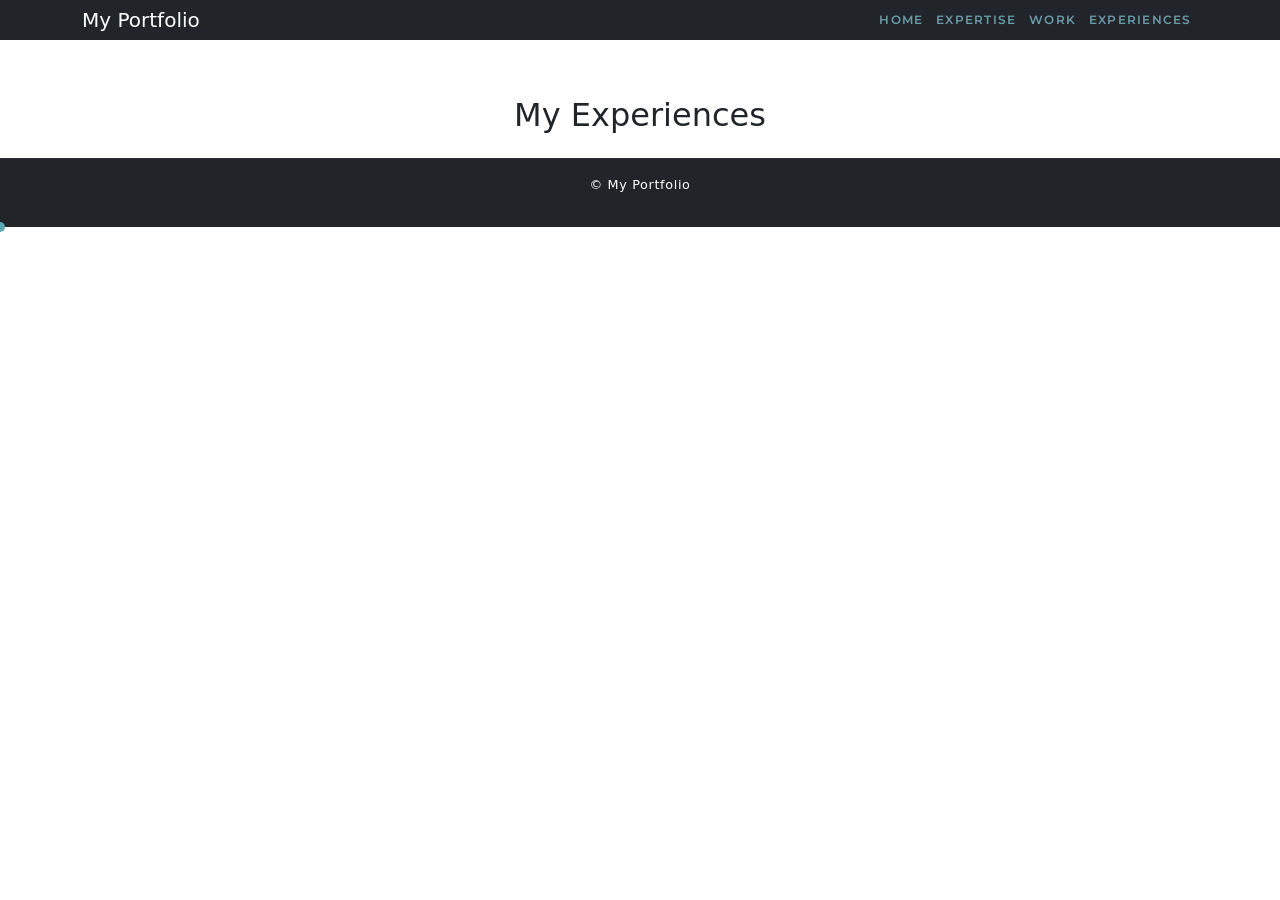
<file: experiences.html>
<!DOCTYPE html>
<html lang="en">
<head>
  <meta charset="UTF-8">
  <meta name="viewport" content="width=device-width, initial-scale=1.0">
  <title>Portfolio | Experiences</title>
  <link rel="stylesheet" href="style.css">
  <link href="https://cdn.jsdelivr.net/npm/bootstrap@5.3.2/dist/css/bootstrap.min.css" rel="stylesheet">
</head>
<body>
  <!-- Navbar -->
  <nav class="navbar navbar-expand-lg navbar-dark bg-dark fixed-top">
    <div class="container">
      <a class="navbar-brand" href="index.html">My Portfolio</a>
      <div class="collapse navbar-collapse">
        <ul class="navbar-nav ms-auto">
          <li class="nav-item"><a class="nav-link" href="index.html">Home</a></li>
          <li class="nav-item"><a class="nav-link" href="expertise.html">Expertise</a></li>
          <li class="nav-item"><a class="nav-link" href="work.html">Work</a></li>
          <li class="nav-item"><a class="nav-link active" href="experiences.html">Experiences</a></li>
        </ul>
      </div>
    </div>
  </nav>

  <main class="container mt-5 pt-5">
    <h2 class="mb-4 text-center">My Experiences</h2>
    <div id="experience-container" class="timeline"></div>
  </main>

  <footer class="text-center py-3 bg-dark text-white">
    <p>&copy; <span id="year"></span> My Portfolio</p>
  </footer>

  <div class="cursor"></div>
  <div class="cursor-outline"></div>
  <script src="script.js"></script>
  <script src="https://cdn.jsdelivr.net/npm/bootstrap@5.3.2/dist/js/bootstrap.bundle.min.js"></script>
</body>
</html>
</file>
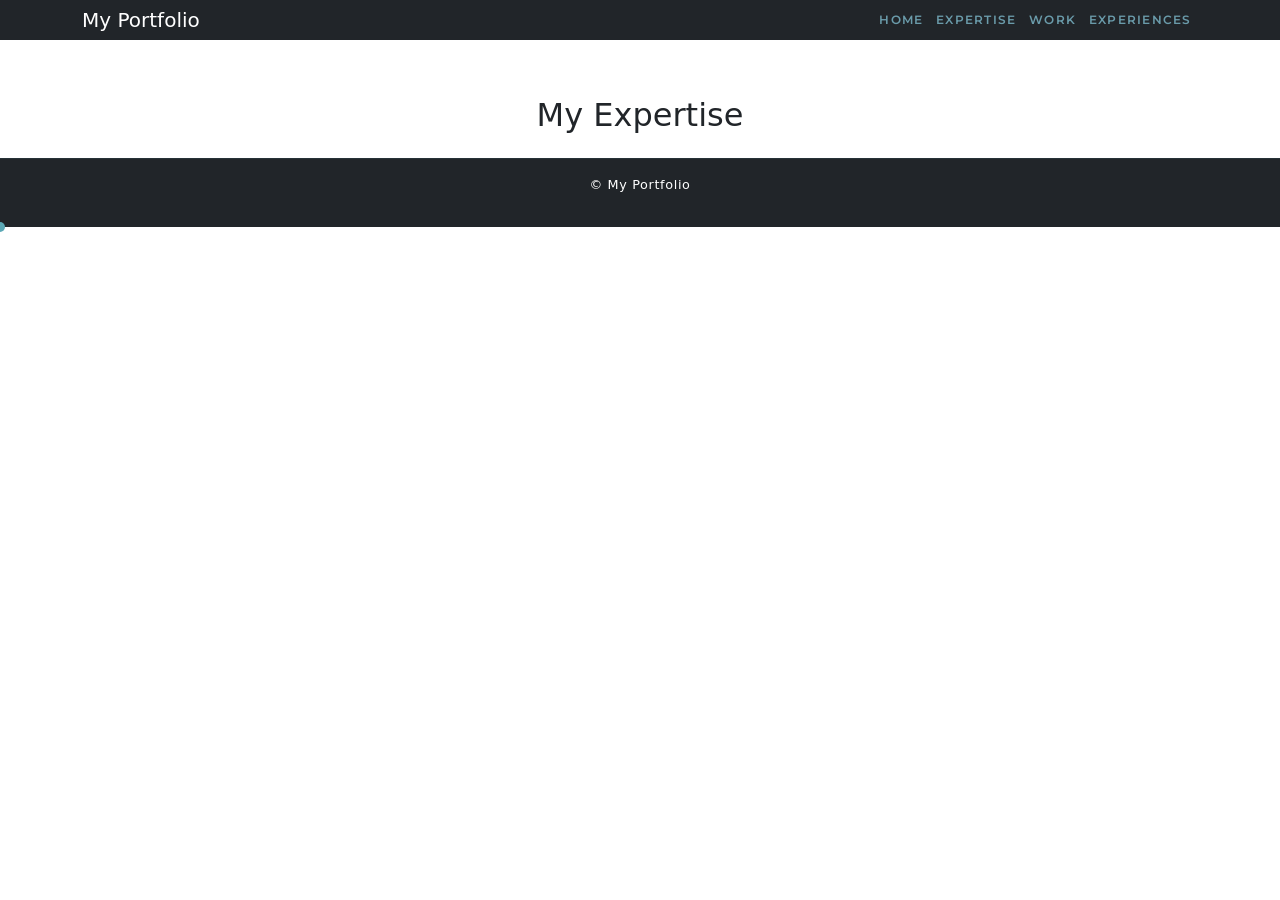
<file: expertise.html>
<!DOCTYPE html>
<html lang="en">
<head>
  <meta charset="UTF-8">
  <meta name="viewport" content="width=device-width, initial-scale=1.0">
  <title>Portfolio | Expertise</title>
  <link rel="stylesheet" href="style.css">
  <link href="https://cdn.jsdelivr.net/npm/bootstrap@5.3.2/dist/css/bootstrap.min.css" rel="stylesheet">
</head>
<body>
  <!-- Navbar -->
  <nav class="navbar navbar-expand-lg navbar-dark bg-dark fixed-top">
    <div class="container">
      <a class="navbar-brand" href="index.html">My Portfolio</a>
      <div class="collapse navbar-collapse">
        <ul class="navbar-nav ms-auto">
          <li class="nav-item"><a class="nav-link" href="index.html">Home</a></li>
          <li class="nav-item"><a class="nav-link active" href="expertise.html">Expertise</a></li>
          <li class="nav-item"><a class="nav-link" href="work.html">Work</a></li>
          <li class="nav-item"><a class="nav-link" href="experiences.html">Experiences</a></li>
        </ul>
      </div>
    </div>
  </nav>

  <main class="container mt-5 pt-5">
    <h2 class="mb-4 text-center">My Expertise</h2>
    <div id="skills-container" class="row"></div>
  </main>

  <footer class="text-center py-3 bg-dark text-white">
    <p>&copy; <span id="year"></span> My Portfolio</p>
  </footer>

  <div class="cursor"></div>
  <div class="cursor-outline"></div>
  <script src="script.js"></script>
  <script src="https://cdn.jsdelivr.net/npm/bootstrap@5.3.2/dist/js/bootstrap.bundle.min.js"></script>
</body>
</html>
</file>
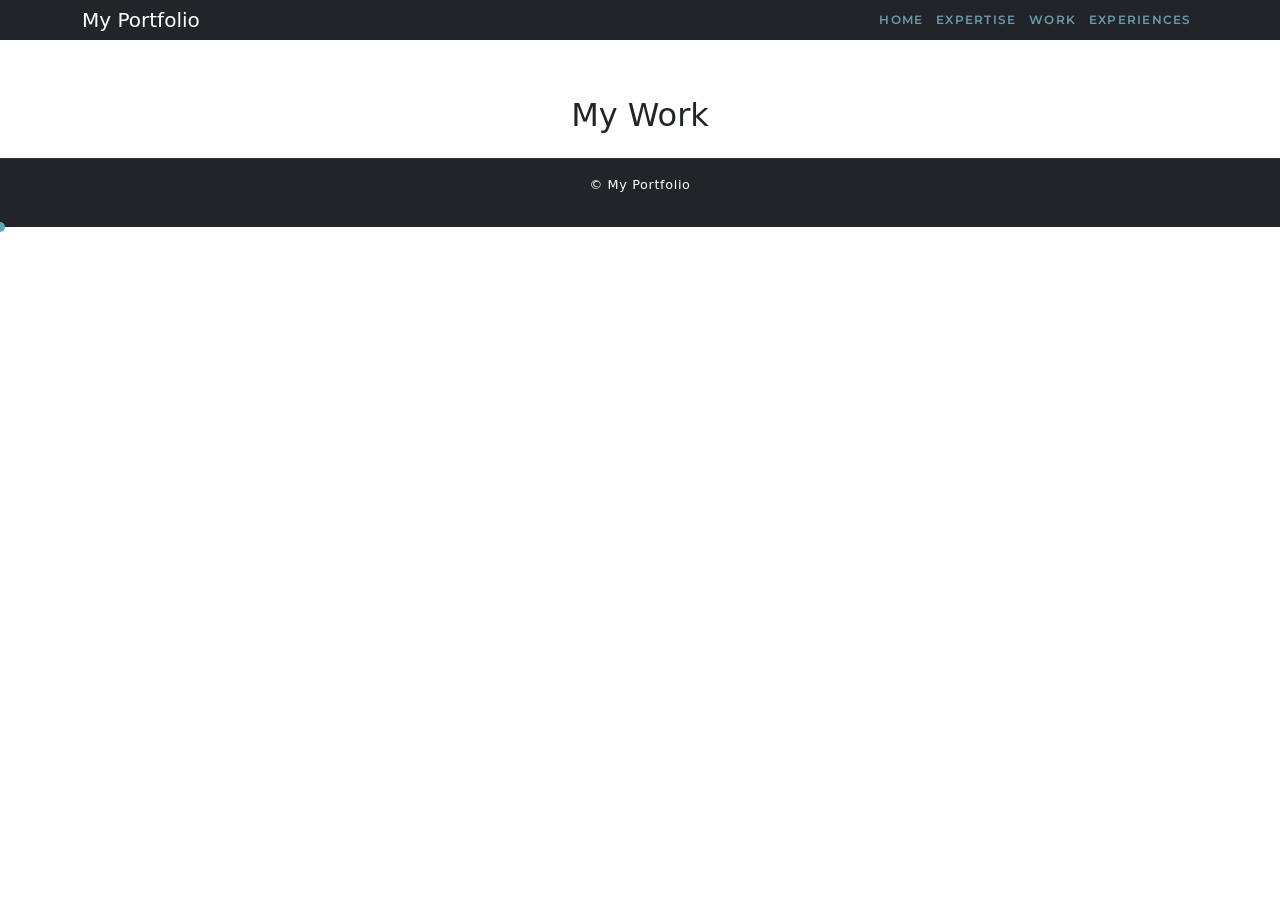
<file: work.html>
<!DOCTYPE html>
<html lang="en">
<head>
  <meta charset="UTF-8">
  <meta name="viewport" content="width=device-width, initial-scale=1.0">
  <title>Portfolio | Work</title>
  <link rel="stylesheet" href="style.css">
  <link href="https://cdn.jsdelivr.net/npm/bootstrap@5.3.2/dist/css/bootstrap.min.css" rel="stylesheet">
</head>
<body>
  <!-- Navbar -->
  <nav class="navbar navbar-expand-lg navbar-dark bg-dark fixed-top">
    <div class="container">
      <a class="navbar-brand" href="index.html">My Portfolio</a>
      <div class="collapse navbar-collapse">
        <ul class="navbar-nav ms-auto">
          <li class="nav-item"><a class="nav-link" href="index.html">Home</a></li>
          <li class="nav-item"><a class="nav-link" href="expertise.html">Expertise</a></li>
          <li class="nav-item"><a class="nav-link active" href="work.html">Work</a></li>
          <li class="nav-item"><a class="nav-link" href="experiences.html">Experiences</a></li>
        </ul>
      </div>
    </div>
  </nav>

  <main class="container mt-5 pt-5">
    <h2 class="mb-4 text-center">My Work</h2>
    <div id="work-container" class="row"></div>
  </main>

  <footer class="text-center py-3 bg-dark text-white">
    <p>&copy; <span id="year"></span> My Portfolio</p>
  </footer>

  <div class="cursor"></div>
  <div class="cursor-outline"></div>
  <script src="script.js"></script>
  <script src="https://cdn.jsdelivr.net/npm/bootstrap@5.3.2/dist/js/bootstrap.bundle.min.js"></script>
</body>
</html>
</file>
<file: style.css>
@import url('https://fonts.googleapis.com/css2?family=Montserrat:ital,wght@0,300;0,400;0,500;0,600;0,700;0,800;1,300;1,400&display=swap');

/* ================================================
   FORWARD SAHAYA — Portfolio
   Palette: Furniture Teal (extracted from image)
   Font: Montserrat
   ================================================ */

:root {
    --primary:             #5BA8B5;
    --primary-dark:        #3D8A98;
    --primary-light:       #7EC8D3;
    --secondary:           #B8DFE4;
    --accent:              #D4A96A;
    --dark:                #1C2B35;
    --dark-light:          #2C4A5A;
    --light:               #E8F4F6;
    --lighter:             #F4FAFB;
    --text:                #3D6070;
    --text-light:          #6A9BAA;

    --white:               #ffffff;
    --border-teal:         rgba(91, 168, 181, 0.2);
    --border-teal-strong:  rgba(91, 168, 181, 0.45);
    --shadow-sm:           0 2px 12px rgba(28, 43, 53, 0.07);
    --shadow-md:           0 8px 32px rgba(28, 43, 53, 0.11);
    --shadow-lg:           0 20px 48px rgba(28, 43, 53, 0.16);
    --radius-sm:           6px;
    --radius-md:           10px;
    --radius-lg:           16px;
    --transition:          0.3s cubic-bezier(0.4, 0, 0.2, 1);
}

/* ── Reset ───────────────────────────────────── */
*, *::before, *::after {
    box-sizing: border-box;
    margin: 0;
    padding: 0;
    cursor: none;
}

html { scroll-behavior: smooth; }

body {
    font-family: 'Montserrat', sans-serif;
    color: var(--text);
    background-color: var(--lighter);
    overflow-x: hidden;
    line-height: 1.7;
    font-size: 15px;
}

img { max-width: 100%; display: block; }

a, button, .btn, .nav-link, .card, input, textarea { cursor: none; }

/* ── Custom Cursor ───────────────────────────── */
.cursor {
    position: fixed;
    width: 10px;
    height: 10px;
    background: var(--primary);
    border-radius: 50%;
    pointer-events: none;
    transform: translate(-50%, -50%);
    z-index: 9999;
    transition: transform 0.1s ease, background 0.2s ease;
}
.cursor-follower {
    position: fixed;
    width: 30px;
    height: 30px;
    border: 2px solid var(--primary);
    border-radius: 50%;
    pointer-events: none;
    transform: translate(-50%, -50%);
    z-index: 9998;
    transition: left 0.12s ease, top 0.12s ease, transform 0.3s ease;
}
.cursor.hover {
    transform: translate(-50%, -50%) scale(1.8);
    background: rgba(91, 168, 181, 0.3);
}
.cursor-follower.hover {
    transform: translate(-50%, -50%) scale(1.5);
    border-color: var(--accent);
}
.cursor.click {
    transform: translate(-50%, -50%) scale(0.8);
    background: rgba(91, 168, 181, 0.6);
}

/* ── Header ──────────────────────────────────── */
header {
    padding: 1.25rem 5%;
    position: fixed;
    width: 100%;
    top: 0;
    z-index: 1000;
    background-color: rgba(244, 250, 251, 0.95);
    backdrop-filter: blur(12px);
    -webkit-backdrop-filter: blur(12px);
    border-bottom: 1px solid var(--border-teal);
    transition: all var(--transition);
}
header.scrolled {
    padding: 0.9rem 5%;
    background-color: rgba(244, 250, 251, 0.98);
    box-shadow: var(--shadow-sm);
}
.logo {
    font-family: 'Montserrat', sans-serif;
    font-size: 1.35rem;
    font-weight: 700;
    color: var(--dark);
    letter-spacing: 0.04em;
    text-decoration: none;
}
.nav-link {
    font-family: 'Montserrat', sans-serif;
    font-size: 0.78rem !important;
    font-weight: 600 !important;
    letter-spacing: 0.1em;
    text-transform: uppercase;
    color: var(--text-light) !important;
    margin: 0 0.4rem;
    padding: 0.35rem 0 !important;
    position: relative;
    transition: color var(--transition) !important;
}
.nav-link span {
    font-style: italic;
    font-size: 0.7rem;
    color: var(--primary-light);
    margin-right: 3px;
}
.nav-link::after {
    content: '';
    position: absolute;
    bottom: -2px;
    left: 0;
    width: 0;
    height: 2px;
    background: linear-gradient(90deg, var(--primary), var(--accent));
    border-radius: 2px;
    transition: width var(--transition);
}
.nav-link:hover { color: var(--primary) !important; }
.nav-link:hover::after { width: 100%; }
.navbar { width: 100%; padding: 0 !important; }
.navbar-brand.logo::after { content: none; }
.navbar-toggler {
    border: 1px solid var(--border-teal-strong) !important;
    border-radius: var(--radius-sm) !important;
}
.navbar-toggler-icon {
    background-image: url("data:image/svg+xml,%3csvg xmlns='http://www.w3.org/2000/svg' viewBox='0 0 30 30'%3e%3cpath stroke='%235BA8B5' stroke-width='2' d='M4 7h22M4 15h22M4 23h22'/%3e%3c/svg%3e") !important;
}

/* ── Hero ────────────────────────────────────── */
.hero {
    min-height: 100vh;
    display: flex;
    align-items: center;
    padding: 6rem 5% 4rem;
    background: linear-gradient(135deg, var(--dark) 0%, var(--dark-light) 100%);
    position: relative;
    overflow: hidden;
}
.hero-stripe {
    position: absolute;
    top: 0; right: 0;
    width: 42%; height: 100%;
    background: rgba(91, 168, 181, 0.18);
    clip-path: polygon(20% 0, 100% 0, 100% 100%, 0% 100%);
}
.hero::before {
    content: '';
    position: absolute;
    top: -120px; right: -120px;
    width: 500px; height: 500px;
    border-radius: 50%;
    border: 1px solid rgba(91, 168, 181, 0.12);
}
.hero::after {
    content: '';
    position: absolute;
    bottom: -80px; left: -80px;
    width: 340px; height: 340px;
    border-radius: 50%;
    border: 1px solid rgba(212, 169, 106, 0.1);
}
.hero-content { max-width: 820px; position: relative; z-index: 2; }

.hero-eyebrow {
    display: inline-flex;
    align-items: center;
    gap: 10px;
    font-size: 0.7rem;
    font-weight: 600;
    letter-spacing: 0.22em;
    text-transform: uppercase;
    color: rgba(126, 200, 211, 0.8);
    margin-bottom: 1.4rem;
}
.hero-eyebrow::before {
    content: '';
    display: block;
    width: 28px; height: 1px;
    background: rgba(126, 200, 211, 0.5);
}
.hero-title {
    font-family: 'Montserrat', sans-serif;
    font-size: clamp(2.8rem, 6vw, 5rem);
    font-weight: 700;
    line-height: 1.1;
    color: #ffffff;
    margin-bottom: 0.8rem;
    letter-spacing: 0.02em;
}
.hero-title em {
    font-style: italic;
    font-weight: 300;
    color: var(--primary-light);
}
.hero h3 {
    font-size: 0.82rem;
    font-weight: 500;
    letter-spacing: 0.1em;
    text-transform: uppercase;
    color: rgba(126, 200, 211, 0.7);
    margin-bottom: 1.5rem;
    display: flex;
    align-items: center;
    gap: 6px;
}
.hero h3::before { content: '◎'; font-size: 0.7rem; color: var(--accent); }
.hero-subtitle {
    font-size: 1rem;
    color: rgba(232, 244, 246, 0.65);
    max-width: 600px;
    line-height: 1.85;
    margin-bottom: 2.5rem;
}

/* ── Buttons ─────────────────────────────────── */
.btn-primary {
    background: linear-gradient(135deg, var(--primary) 0%, var(--primary-dark) 100%) !important;
    border: none !important;
    color: #ffffff !important;
    padding: 0.8rem 2rem !important;
    font-family: 'Montserrat', sans-serif !important;
    font-size: 0.8rem !important;
    font-weight: 600 !important;
    letter-spacing: 0.1em;
    text-transform: uppercase;
    border-radius: var(--radius-sm) !important;
    transition: all var(--transition) !important;
    box-shadow: 0 4px 15px rgba(91, 168, 181, 0.35) !important;
}
.btn-primary:hover {
    transform: translateY(-2px) !important;
    box-shadow: 0 10px 28px rgba(91, 168, 181, 0.45) !important;
}
.btn-outline-primary {
    background: transparent !important;
    color: var(--primary-light) !important;
    border: 1.5px solid rgba(126, 200, 211, 0.5) !important;
    padding: 0.8rem 2rem !important;
    font-family: 'Montserrat', sans-serif !important;
    font-size: 0.8rem !important;
    font-weight: 600 !important;
    letter-spacing: 0.1em;
    text-transform: uppercase;
    border-radius: var(--radius-sm) !important;
    transition: all var(--transition) !important;
}
.btn-outline-primary:hover {
    background: rgba(91, 168, 181, 0.12) !important;
    border-color: var(--primary-light) !important;
    color: #ffffff !important;
    transform: translateY(-2px);
}

/* ── Stats ───────────────────────────────────── */
section.bg-light {
    background: var(--white) !important;
    padding: 4rem 5%;
    border-top: 1px solid var(--border-teal);
    border-bottom: 1px solid var(--border-teal);
}
.stat-card {
    text-align: center;
    padding: 2rem 1.5rem;
    background: var(--light);
    border-radius: var(--radius-lg);
    border: 1px solid var(--border-teal);
    transition: all var(--transition);
    box-shadow: none;
}
.stat-card:hover {
    transform: translateY(-5px);
    border-color: var(--border-teal-strong);
    box-shadow: var(--shadow-md);
}
.stat-number {
    font-family: 'Montserrat', sans-serif;
    font-size: 3rem;
    font-weight: 700;
    color: var(--primary-dark);
    line-height: 1;
    margin-bottom: 0.5rem;
}
.stat-card p {
    font-size: 0.75rem;
    font-weight: 600;
    letter-spacing: 0.12em;
    text-transform: uppercase;
    color: var(--text-light);
    margin: 0;
}

/* ── Sections Shared ─────────────────────────── */
section { padding: 5.5rem 5%; }
.section-title {
    font-family: 'Montserrat', sans-serif;
    font-size: clamp(1.8rem, 4vw, 2.6rem);
    font-weight: 700;
    color: var(--dark);
    margin-bottom: 0.6rem;
    letter-spacing: 0.02em;
    display: inline-block;
    position: relative;
}
.section-title::after {
    content: '';
    position: absolute;
    bottom: -10px; left: 0;
    width: 48px; height: 3px;
    background: linear-gradient(90deg, var(--primary), var(--accent));
    border-radius: 2px;
}
.section-title.text-white { color: #ffffff !important; }
.section-title.text-white::after {
    background: linear-gradient(90deg, var(--primary-light), var(--accent));
}
.section-subtitle {
    color: var(--text-light);
    margin-top: 1rem;
    margin-bottom: 3rem;
    font-size: 0.95rem;
    line-height: 1.7;
}
.section-subtitle.text-light { color: rgba(126, 200, 211, 0.7) !important; }

/* ── Expertise ───────────────────────────────── */
.expertise-section {
    background: linear-gradient(135deg, var(--lighter) 0%, var(--light) 100%);
}
.expertise-card {
    background: var(--white);
    border-radius: var(--radius-lg);
    padding: 2.2rem 1.8rem;
    text-align: center;
    height: 100%;
    border: 1px solid var(--border-teal);
    transition: all var(--transition);
    position: relative;
    overflow: hidden;
    box-shadow: none;
}
.expertise-card::before {
    content: '';
    position: absolute;
    top: 0; left: 0; right: 0;
    height: 3px;
    background: linear-gradient(90deg, var(--primary), var(--accent));
    transform: scaleX(0);
    transform-origin: left;
    transition: transform var(--transition);
}
.expertise-card:hover {
    transform: translateY(-6px);
    border-color: var(--border-teal-strong);
    box-shadow: var(--shadow-lg);
}
.expertise-card:hover::before { transform: scaleX(1); }
.expertise-icon {
    width: 68px; height: 68px;
    background: var(--light);
    border-radius: var(--radius-md);
    display: inline-flex;
    align-items: center;
    justify-content: center;
    margin-bottom: 1.2rem;
    font-size: 1.6rem;
    color: var(--primary);
    transition: all var(--transition);
    border: 1px solid var(--border-teal);
}
.expertise-card:hover .expertise-icon {
    background: linear-gradient(135deg, var(--primary) 0%, var(--primary-dark) 100%);
    color: #ffffff;
    transform: scale(1.08) rotate(-4deg);
    border-color: transparent;
}
.expertise-card h3 {
    font-family: 'Montserrat', sans-serif;
    font-size: 1.1rem;
    font-weight: 700;
    color: var(--dark);
    margin-bottom: 0.6rem;
    letter-spacing: 0.02em;
}
.expertise-card p { font-size: 0.88rem; color: var(--text-light); line-height: 1.75; }

/* ── Badges ──────────────────────────────────── */
.badge {
    font-family: 'Montserrat', sans-serif;
    font-weight: 600;
    font-size: 0.7rem !important;
    letter-spacing: 0.06em;
    padding: 0.35rem 0.75rem !important;
    border-radius: var(--radius-sm) !important;
}
.bg-primary {
    background: linear-gradient(135deg, var(--primary) 0%, var(--primary-dark) 100%) !important;
    color: #ffffff !important;
}

/* ── Work / Projects ─────────────────────────── */
#work { background: var(--lighter); }
.text-primary { color: var(--primary-dark) !important; }
#work h3 {
    font-family: 'Montserrat', sans-serif;
    font-size: 1.2rem;
    font-weight: 700;
    color: var(--dark);
    margin-bottom: 0.4rem;
    letter-spacing: 0.02em;
}
.project-image {
    width: 100%;
    height: 180px !important;
    object-fit: cover;
    border-radius: var(--radius-md) !important;
    border: 1px solid var(--border-teal) !important;
    transition: all var(--transition) !important;
}
.project-image:hover { box-shadow: var(--shadow-md) !important; }
#work .col-lg-6 {
    background: var(--white);
    border: 1px solid var(--border-teal);
    border-radius: var(--radius-lg);
    padding: 1.8rem !important;
    transition: all var(--transition);
    margin-bottom: 1.5rem;
}
#work .col-lg-6:hover {
    border-color: var(--border-teal-strong);
    box-shadow: var(--shadow-md);
    transform: translateY(-3px);
}
#work .col-lg-6 p { font-size: 0.88rem; color: var(--text-light); line-height: 1.7; }

/* ── Portfolio Grid ──────────────────────────── */
.portfolio-grid {
    display: grid;
    grid-template-columns: repeat(auto-fill, minmax(300px, 1fr));
    gap: 2rem;
}
.portfolio-item {
    border-radius: var(--radius-lg);
    overflow: hidden;
    border: 1px solid var(--border-teal);
    transition: all var(--transition);
    position: relative;
}
.portfolio-item:hover {
    transform: translateY(-5px);
    box-shadow: var(--shadow-lg);
    border-color: var(--border-teal-strong);
}
.portfolio-img {
    height: 200px;
    background: linear-gradient(135deg, var(--light) 0%, var(--secondary) 100%);
    display: flex;
    align-items: center;
    justify-content: center;
    overflow: hidden;
}
.portfolio-img img {
    width: 100%; height: 100%;
    object-fit: cover;
    transition: transform 0.5s ease;
}
.portfolio-item:hover .portfolio-img img { transform: scale(1.08); }
.portfolio-info { padding: 1.5rem; background: var(--white); }

/* ── Experience / Timeline ───────────────────── */
.work-section {
    background: linear-gradient(160deg, var(--dark) 0%, var(--dark-light) 100%) !important;
    color: var(--light) !important;
}
.about-timeline {
    position: relative;
    max-width: 820px;
    margin: 0 auto;
    padding-left: 32px;
}
.about-timeline::before {
    content: '';
    position: absolute;
    left: 0; top: 12px; bottom: 12px;
    width: 1px;
    background: linear-gradient(180deg, transparent, rgba(91,168,181,0.4) 20%, rgba(91,168,181,0.4) 80%, transparent);
}
.timeline-item { display: flex; margin-bottom: 2.5rem; position: relative; }
.timeline-item::before {
    content: '';
    position: absolute;
    left: -36px; top: 22px;
    width: 10px; height: 10px;
    border-radius: 50%;
    background: var(--accent);
    border: 2px solid var(--dark);
    box-shadow: 0 0 0 3px rgba(212, 169, 106, 0.25);
}
.timeline-content {
    flex: 1;
    padding: 1.75rem 2rem;
    background: rgba(91, 168, 181, 0.07);
    border: 1px solid rgba(91, 168, 181, 0.15);
    border-radius: var(--radius-lg);
    transition: all var(--transition);
}
.timeline-content:hover {
    background: rgba(91, 168, 181, 0.12);
    transform: translateX(6px);
    border-color: rgba(91, 168, 181, 0.3);
}
.timeline-date {
    font-size: 0.72rem;
    font-weight: 600;
    letter-spacing: 0.14em;
    text-transform: uppercase;
    color: var(--primary-light);
    margin-bottom: 0.5rem;
    display: flex;
    align-items: center;
    gap: 8px;
}
.timeline-date::before {
    content: '';
    display: block;
    width: 16px; height: 1px;
    background: rgba(126, 200, 211, 0.5);
}
.timeline-content h4 {
    font-family: 'Montserrat', sans-serif;
    font-size: 1.15rem;
    font-weight: 700;
    color: #ffffff;
    margin-bottom: 0.25rem;
    letter-spacing: 0.02em;
}
.timeline-content p.text-primary { color: var(--accent) !important; font-size: 0.85rem; margin-bottom: 0.75rem; }
.timeline-content p { color: rgba(232, 244, 246, 0.6); font-size: 0.88rem; line-height: 1.8; }
.timeline-content ul { padding-left: 0; list-style: none; margin-top: 0.75rem; }
.timeline-content ul li {
    font-size: 0.84rem;
    color: rgba(232, 244, 246, 0.5);
    line-height: 1.7;
    padding-left: 1rem;
    position: relative;
    margin-bottom: 0.3rem;
}
.timeline-content ul li::before {
    content: '—';
    position: absolute;
    left: 0;
    color: rgba(126, 200, 211, 0.4);
    font-size: 0.7rem;
    top: 2px;
}

/* ── Testimonials ────────────────────────────── */
.testimonial-card {
    background: var(--white);
    border-radius: var(--radius-lg);
    padding: 2rem;
    border: 1px solid var(--border-teal);
    height: 100%;
    transition: all var(--transition);
    box-shadow: none;
    position: relative;
}
.testimonial-card::before {
    content: '\201C';
    position: absolute;
    top: 12px; right: 22px;
    font-size: 5rem;
    color: var(--primary-light);
    opacity: 0.15;
    font-family: Georgia, serif;
    line-height: 1;
}
.testimonial-card:hover {
    transform: translateY(-5px);
    border-color: var(--border-teal-strong);
    box-shadow: var(--shadow-md);
}
.testimonial-card p { font-size: 0.9rem; color: var(--text-light); line-height: 1.8; font-style: italic; }
.testimonial-card h5 { font-family: 'Montserrat', sans-serif; font-weight: 700; font-size: 0.95rem; color: var(--dark); letter-spacing: 0.02em; }
.testimonial-card .text-muted { font-size: 0.78rem; color: var(--text-light) !important; }
.testimonial-card .bg-primary { background: linear-gradient(135deg, var(--primary), var(--primary-dark)) !important; flex-shrink: 0; }

/* ── Blog ────────────────────────────────────── */
#blog { background: var(--light); }
.blog-card {
    background: var(--white);
    border-radius: var(--radius-lg);
    overflow: hidden;
    border: 1px solid var(--border-teal);
    height: 100%;
    transition: all var(--transition);
    box-shadow: none;
}
.blog-card:hover {
    transform: translateY(-5px);
    border-color: var(--border-teal-strong);
    box-shadow: var(--shadow-md);
}
.blog-image {
    height: 200px;
    background: linear-gradient(135deg, var(--light) 0%, var(--secondary) 100%);
    display: flex;
    align-items: center;
    justify-content: center;
    overflow: hidden;
}
.blog-image img { width: 100%; height: 100%; object-fit: cover; transition: transform 0.5s ease; }
.blog-card:hover .blog-image img { transform: scale(1.06); }
.blog-content { padding: 1.5rem; }
.blog-content span.text-primary {
    font-size: 0.7rem !important;
    font-weight: 700 !important;
    letter-spacing: 0.14em;
    text-transform: uppercase;
    color: var(--accent) !important;
}
.blog-content h4 {
    font-family: 'Montserrat', sans-serif;
    font-size: 1rem;
    font-weight: 700;
    color: var(--dark);
    margin-top: 0.5rem;
    margin-bottom: 0.6rem;
    line-height: 1.45;
    letter-spacing: 0.01em;
}
.blog-content p { font-size: 0.86rem; color: var(--text-light); line-height: 1.75; margin-bottom: 1rem; }
.blog-content a.text-primary {
    font-size: 0.8rem;
    font-weight: 700;
    letter-spacing: 0.06em;
    color: var(--primary-dark) !important;
    text-decoration: none !important;
    display: inline-flex;
    align-items: center;
    gap: 4px;
    transition: gap var(--transition), color var(--transition);
}
.blog-content a:hover { gap: 8px; color: var(--primary) !important; }

/* ── Contact ─────────────────────────────────── */
.contact { background: linear-gradient(160deg, var(--dark) 0%, var(--dark-light) 100%) !important; }
.contact .section-title { color: #ffffff !important; }
.contact .section-title::after { background: linear-gradient(90deg, var(--primary-light), var(--accent)); }
.contact .section-subtitle { color: rgba(126, 200, 211, 0.7) !important; }
.form-control {
    background: rgba(91, 168, 181, 0.07) !important;
    border: 1px solid rgba(91, 168, 181, 0.2) !important;
    border-radius: var(--radius-sm) !important;
    padding: 0.8rem 1.1rem !important;
    font-family: 'Montserrat', sans-serif !important;
    font-size: 0.9rem !important;
    color: #ffffff !important;
    transition: border-color var(--transition) !important;
    letter-spacing: 0.03em;
}
.form-control::placeholder { color: rgba(126, 200, 211, 0.4) !important; }
.form-control:focus {
    background: rgba(91, 168, 181, 0.12) !important;
    border-color: rgba(126, 200, 211, 0.5) !important;
    box-shadow: 0 0 0 3px rgba(91, 168, 181, 0.15) !important;
    outline: none;
}
.contact .btn-primary {
    background: linear-gradient(135deg, var(--primary) 0%, var(--primary-dark) 100%) !important;
    color: #ffffff !important;
    box-shadow: 0 4px 20px rgba(91, 168, 181, 0.4) !important;
}
.contact .btn-primary:hover { box-shadow: 0 8px 28px rgba(91, 168, 181, 0.55) !important; }
#form-success { color: var(--primary-light) !important; font-size: 0.9rem; text-align: center; margin-top: 1rem; }

/* ── Skill Cards ─────────────────────────────── */
.skill-card {
    background: var(--white);
    border-radius: var(--radius-lg);
    padding: 2rem;
    border: 1px solid var(--border-teal);
    text-align: center;
    height: 100%;
    transition: all var(--transition);
    box-shadow: none;
}
.skill-card:hover {
    transform: translateY(-5px);
    border-color: var(--border-teal-strong);
    box-shadow: var(--shadow-md);
}
.skill-icon {
    width: 70px; height: 70px;
    background: var(--light);
    border-radius: var(--radius-md);
    display: flex;
    align-items: center;
    justify-content: center;
    margin: 0 auto 1.5rem;
    color: var(--primary);
    font-size: 2rem;
    border: 1px solid var(--border-teal);
    transition: all var(--transition);
}
.skill-card:hover .skill-icon {
    background: linear-gradient(135deg, var(--primary) 0%, var(--primary-dark) 100%);
    color: #ffffff;
    border-color: transparent;
    transform: rotateY(180deg);
}

/* ── Footer ──────────────────────────────────── */
footer {
    background: var(--dark) !important;
    color: rgba(106, 155, 170, 0.6) !important;
    padding: 2.5rem 5% !important;
    border-top: 1px solid rgba(91, 168, 181, 0.1);
}
footer p { font-size: 0.8rem; letter-spacing: 0.05em; }
.social-icons a {
    width: 40px !important; height: 40px !important;
    background: rgba(91, 168, 181, 0.08) !important;
    border: 1px solid rgba(91, 168, 181, 0.15) !important;
    border-radius: 50% !important;
    color: rgba(126, 200, 211, 0.6) !important;
    display: inline-flex !important;
    align-items: center !important;
    justify-content: center !important;
    margin-right: 0.75rem !important;
    transition: all var(--transition) !important;
    text-decoration: none !important;
    font-size: 0.85rem !important;
}
.social-icons a:hover {
    background: linear-gradient(135deg, var(--primary), var(--accent)) !important;
    border-color: transparent !important;
    color: #ffffff !important;
    transform: translateY(-3px) !important;
}

/* ── Project Images ──────────────────────────── */
.project-image {
    width: 100%;
    border-radius: var(--radius-md);
    border: 1px solid var(--border-teal);
    transition: all var(--transition);
}
.project-image:hover { box-shadow: var(--shadow-md); }

/* ── Animations ──────────────────────────────── */
.fade-in { opacity: 0; transform: translateY(22px); transition: opacity 0.55s ease, transform 0.55s ease; }
.fade-in.visible { opacity: 1; transform: translateY(0); }

/* ── Responsive ──────────────────────────────── */
@media (max-width: 992px) {
    .about-timeline { padding-left: 20px; }
    .timeline-item::before { left: -24px; }
}
@media (max-width: 768px) {
    header { padding: 1rem 4%; }
    .hero { padding: 5rem 4% 3rem; }
    .hero-title { font-size: 2.4rem; }
    .hero::before, .hero::after { display: none; }
    section { padding: 4rem 4%; }
    .section-title { font-size: 1.9rem; }
    .timeline-item { flex-direction: column; }
    .about-timeline { padding-left: 16px; }
    .timeline-item::before { left: -20px; }
    #work .col-lg-6 { margin-bottom: 1rem !important; }
    footer { text-align: center; }
    footer .col-md-6:last-child { margin-top: 1rem; }
    .social-icons { 
      display: flex; 
      justify-content: center; 
      flex-wrap: wrap; }
}
</file>
